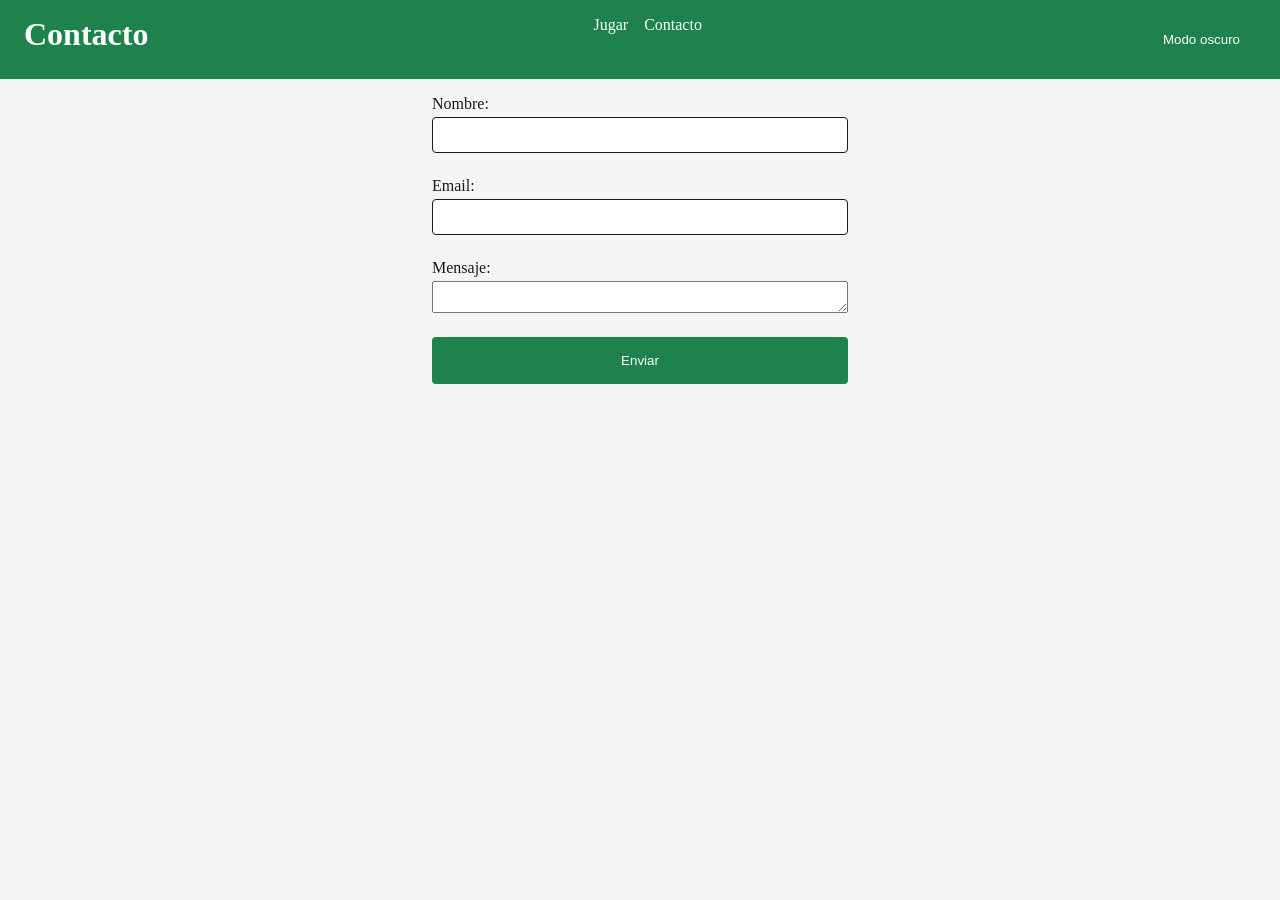
<file: contacto.html>
<!DOCTYPE html>
<html lang="es">
<head>
    <meta charset="UTF-8">
    <meta name="viewport" content="width=device-width, initial-scale=1.0">
    <title>Contacto</title>
    <link rel="stylesheet" href="css/reset.css">
    <link rel="stylesheet" href="css/styles.css">
</head>
<body>
<header class="header" >        
    <h1>Contacto</h1>
    <nav class="nav" >
        <a class="nav-link" href="index.html">Jugar</a>
        <a class="nav-link" href="contacto.html">Contacto</a>
    </nav>
    <button type="button" id="btnModoOscuro">Modo oscuro</button>
</header>
<main>
    <form class="formularioContacto" id="formularioContacto" novalidate>
        <label for="nombreContacto">Nombre:</label>
        <input type="text" id="nombreContacto">
        <span class="errorFormulario" id="errorNombre"></span>
        
        <label for="emailContacto">Email:</label>
        <input type="text" id="emailContacto">
        <span class="errorFormulario" id="errorEmail"></span>

        <label for="mensajeContacto">Mensaje:</label>
        <textarea id="mensajeContacto"></textarea>
        <span class="errorFormulario" id="errorMensaje"></span>

        <button type="submit">Enviar</button>    
    </form>
</main>

<script src="js/contacto.js"></script>
<script src="js/tema.js"></script> 

</body>
</html>
</file>
<file: css/styles.css>
:root {
    --color-primario: #1e824c;
    --color-primario-oscuro: #145c34;
    --color-texto: #1a1a1a;
    --color-texto-claro: #ffffff;
    --color-peligro: #d42511;
    --color-neutro: #7f8c8d;
    --color-fondo: #f4f6f5;
    --color-superficie: #ffffff;
}

main {
    display: flex;
    flex-direction: column;
    align-items: center;
}

body {
    display: flex;
    flex-direction: column;
    min-height: 100vh;
    background-color: var(--color-fondo);
    color: var(--color-texto);  
}

body.modoOscuro{
    --color-primario: #1e824c;
    --color-texto: #f0f0f0;
    --color-texto-claro: #191818;
    --color-neutro: #566573;
    --color-fondo: #262323;
}

footer{
    display: flex;
    align-items: center;
    flex-direction: column;
    align-content: end;

}

input, select {
    padding: 0.5rem;
    border: 1px solid var(--color-texto);
    border-radius: 0.25rem;
    font-size: 1rem;
}

button {
    padding: 1rem;
    background-color: var(--color-primario);
    color: var(--color-texto-claro);
    border: none;
    border-radius: 0.25rem;
}


.fotoSecreta {
    width: 8rem;
    height: 8rem;
    border-radius: 50%;
    object-fit: cover;
    align-self: center;
    transition: filter 0.4s ease;
}

.blur8 { filter: blur(16px); }
.blur7 { filter: blur(14px); }
.blur6 { filter: blur(12px); }
.blur5 { filter: blur(10px); }
.blur4 { filter: blur(8px); }
.blur3 { filter: blur(6px); }
.blur2 { filter: blur(4px); }
.blur1 { filter: blur(2px); }
.blur0 { filter: blur(0); }

.header {
    display: flex;
    flex-direction: row;
    justify-content: space-between;
    padding: 1rem 1.5rem;
    background-color: var(--color-primario);
    color: var(--color-texto-claro);
}

.nav{
    display: flex;
    gap: 1rem;
}

.configuracionJuego {
    display: flex;
    flex-direction: column;
    gap: 1rem;
    max-width: 24rem;
    width: 100%;
    padding: 1rem;
}

.formularioContacto{
    display: flex;
    flex-direction: column;
    gap: 0.25rem;
    width: 100%;
    padding: 1rem;
    max-width: 28rem;
}

.errorFormulario{
    font-size: 0.75rem;
    color: var(--color-peligro);
    min-height: 1rem;
}

.juego{
    display: flex;
    flex-direction: column;
    gap: 1rem;
    width: 100%;
    max-width: 55rem;
}

.barraEstado{
    display: flex;
    flex-direction: row;
    justify-content: space-between;
    padding: 1rem;
}

.buscador{
    position: relative;
    width: 100%;
}

.inputBuscador {
    width: 100%;
}

.listaSugerencias{
    position: absolute;
    width: 100%;
    top: 100%;
    left: 0;
    background-color: var(--color-texto-claro);
    border: 1px solid var(--color-texto);
    max-height: 12rem;
    overflow-y: auto;
}

.itemSugerencia {
    padding: 0.5rem;
    cursor: pointer;
}

.itemSugerencia:hover{
    background-color: #dedcdc;
}

.encabezadoTablero{
    display: flex;
    flex-direction: row;
    flex-wrap: wrap;
    width: 100%;
}

.celdaEncabezado {
    flex: 1 1 6rem;
    text-align: center;
    font-weight: bold;
}


.tableroIntentos {
    display: flex;
    flex-direction: column;
    gap: 0.35rem;
    width: 100%;
}

.filaIntento{
    display: flex;
    flex-direction: row;
    flex-wrap: wrap;
    width: 100%;
    gap: 0.35rem;
}

.celda {
    display: flex;
    flex: 1 1 6rem;
    align-items: center;
    justify-content: center;
    padding: 0.5rem;
    border-radius: 0.25rem;
    color: var(--color-texto-claro);
}
.celdaCoincide {
    background-color: var(--color-primario);
}
.celdaNoCoincide {
    background-color: var(--color-peligro);
}
.celdaNeutra {
    background-color: var(--color-neutro);
}

.capaModal {
    position: fixed;
    display: flex;
    align-items: center;
    justify-content: center;
    top: 0;
    left: 0;
    width: 100%;
    height: 100%;
    background-color: rgba(0, 0, 0, 0.6);
    z-index: 100;
}

.cajaModal{
    display: flex;
    flex-direction: column;
    gap: 0.75rem;
    background-color: var(--color-texto-claro);
    color: var(--color-texto);
    padding: 1.5rem;
    border-radius: 0.5rem;
    width: 90%;
    max-width: 26rem;
}

.barraOrdenar {
    display: flex;
    flex-direction: row;
    gap: 0.5rem;
}

.oculto {
    display: none;
}
</file>
